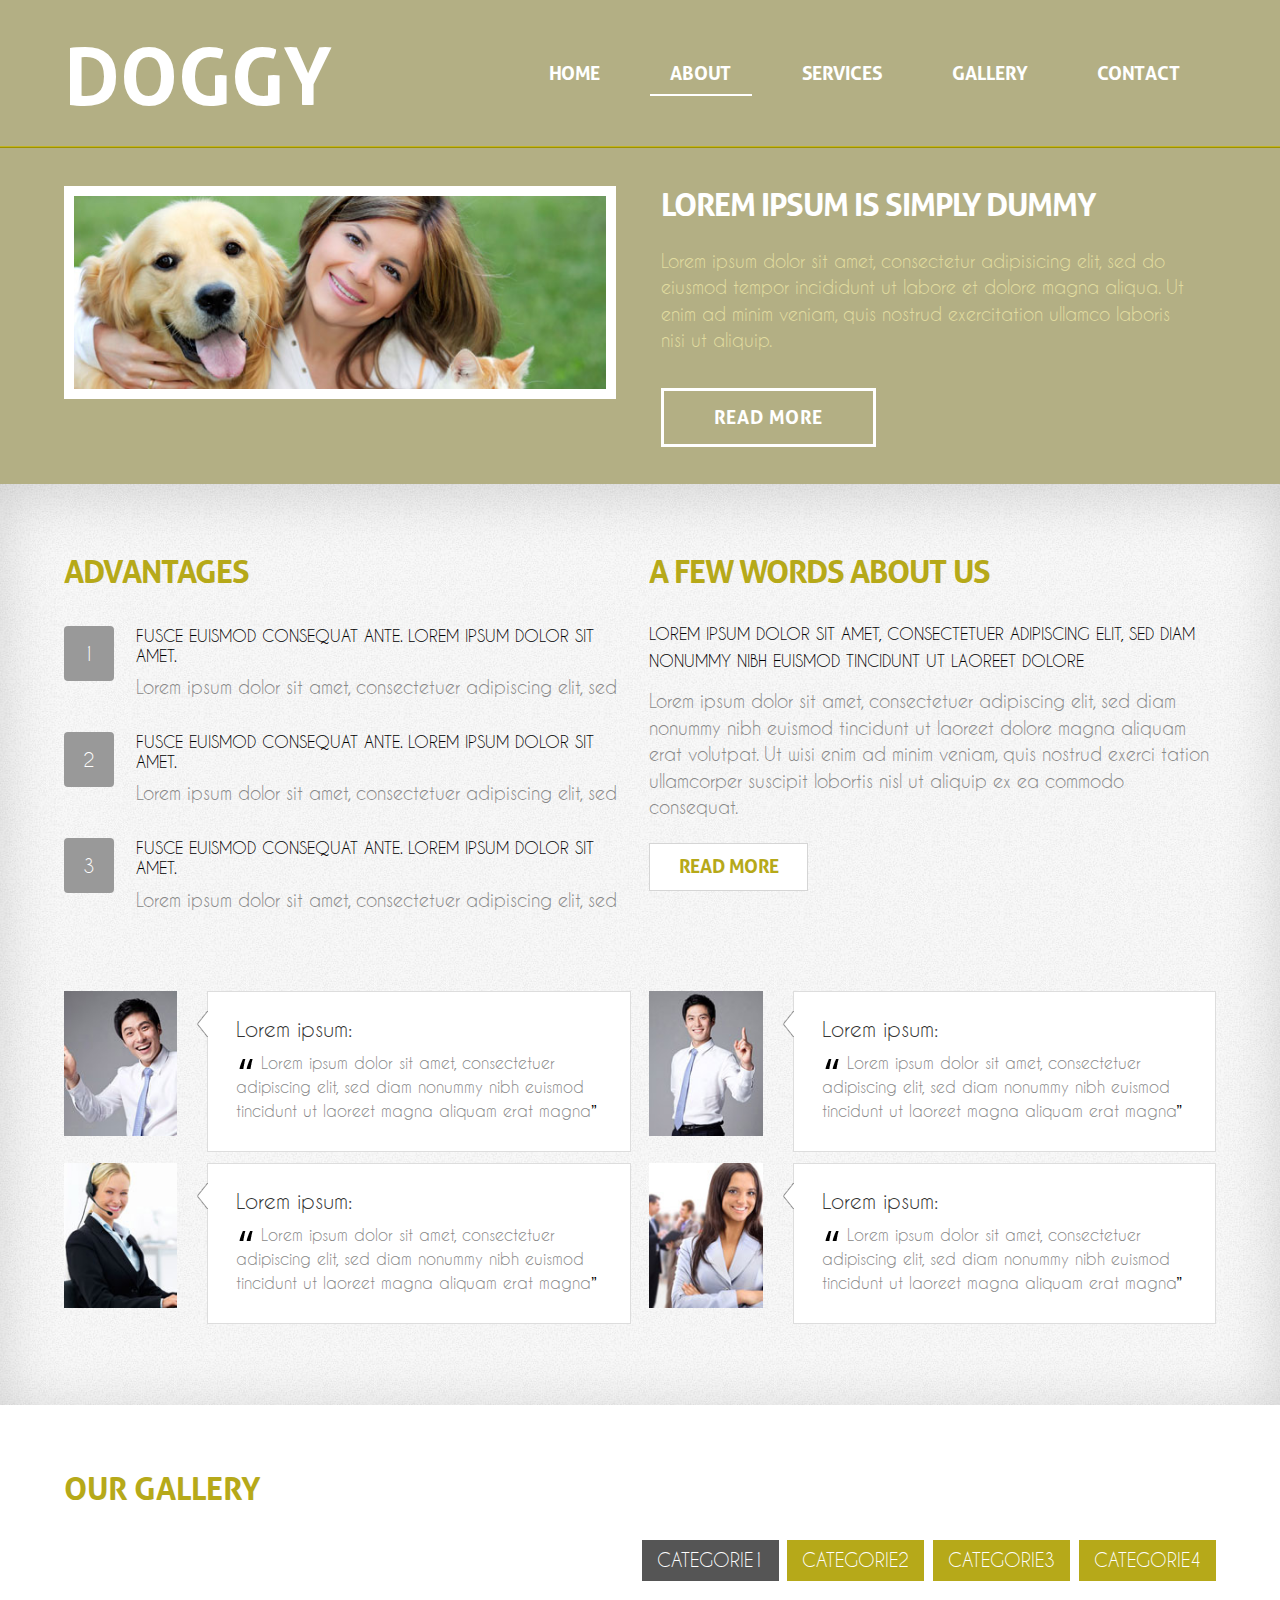
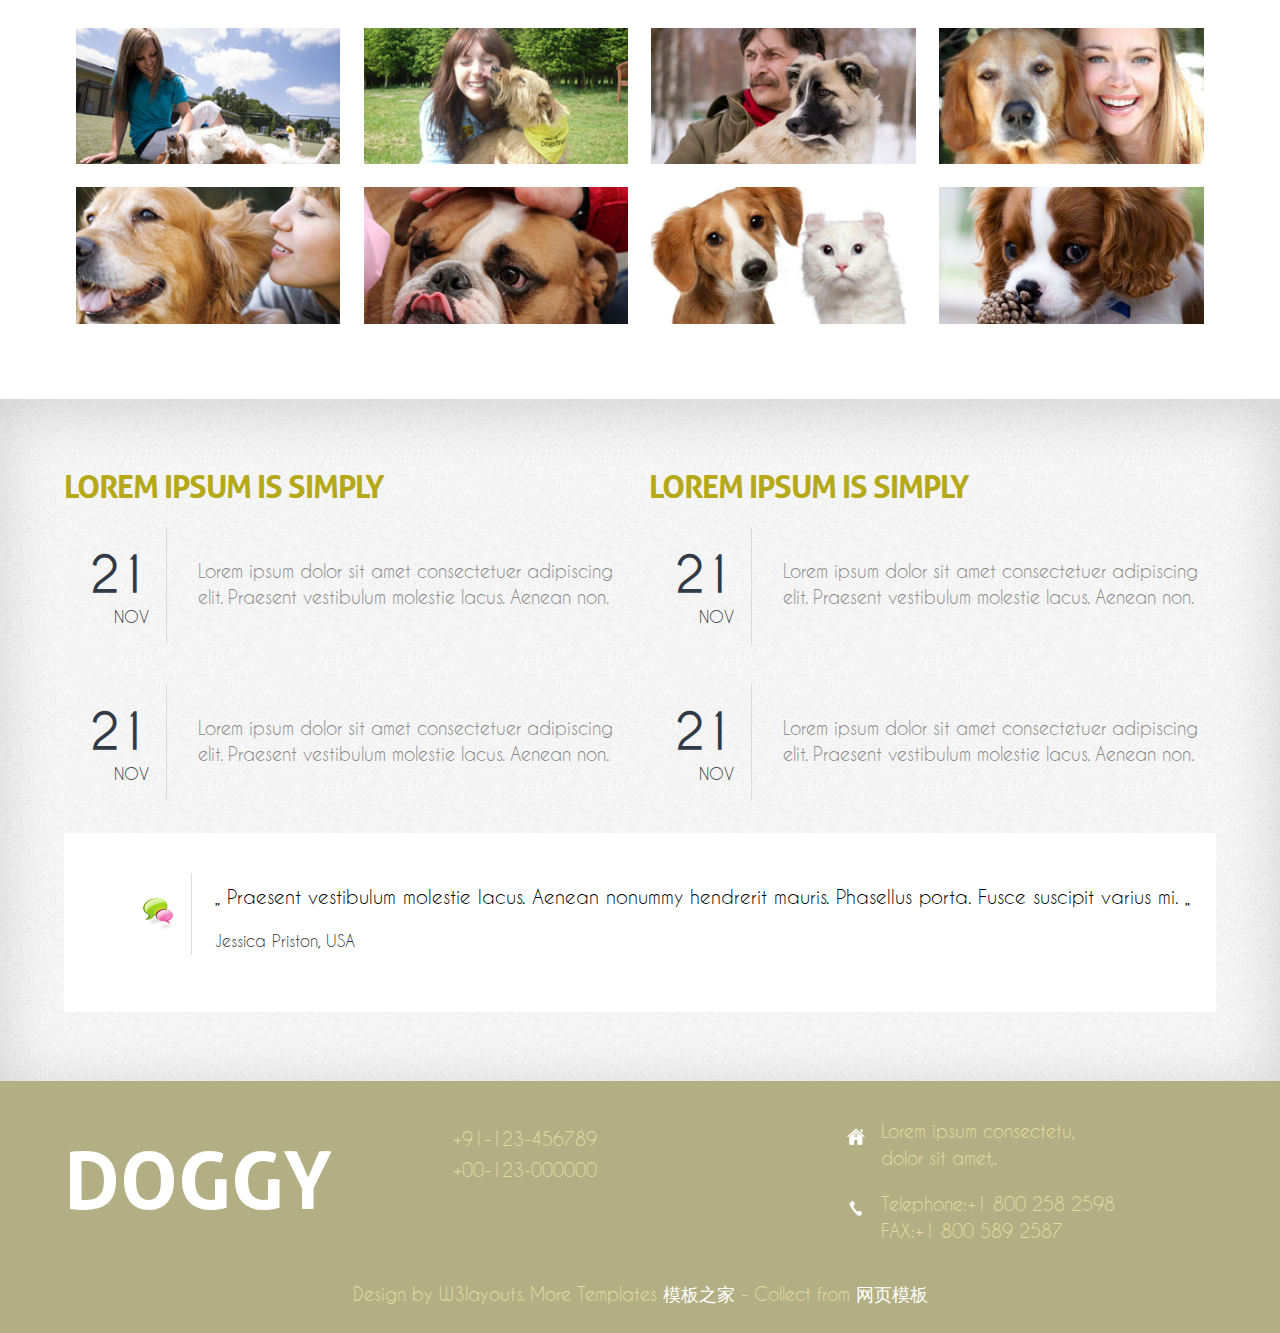
<file: about.html>
<!DOCTYPE HTML>
<html>
<head>
<title>Free Doggy Website Template | About </title>
<link href="css/style.css" rel="stylesheet" type="text/css" media="all" />
<meta name="viewport" content="width=device-width, initial-scale=1, maximum-scale=1">
<meta http-equiv="Content-Type" content="text/html; charset=utf-8" />
<script type="text/javascript" src="https://ajax.googleapis.com/ajax/libs/jquery/1.9.1/jquery.min.js"></script>
<script type="text/javascript" src="js/move-top.js"></script>
<script type="text/javascript" src="js/easing.js"></script>
<script src="js/script.js" type="text/javascript"> </script>
	<script type="text/javascript">
		jQuery(document).ready(function($) {
			$(".scroll").click(function(event){		
				event.preventDefault();
				$('html,body').animate({scrollTop:$(this.hash).offset().top},1200);
			});
		});
	</script>
<!--light box-->
<script src="js/superfish.js"></script>
<script type="text/javascript" src="js/jquery.lightbox.js"></script>
<link rel="stylesheet" type="text/css" href="css/lightbox.css" media="screen">
	<script type="text/javascript">
		$(function() {
			$('.gallery a').lightBox();
		});
   </script>	
</head>
<body>
<div class="header">	
     <div class="header-top">
		<div class="wrap">
	           <div class="logo">
			     <h1><a href="index.html">Doggy</a></h1>
		 	  </div>
		 	  <div class="menu">
			   		<ul>
						<li><a href="index.html">Home</a></li>
						<li class="active"><a href="about.html">About</a></li>
						<li class=""><a href="services.html">Services</a></li>
						<li class=""><a href="gallery.html">Gallery</a></li>
						<li class=""><a href="contact.html">Contact</a></li>
					</ul>
					<div class="clear"></div>
	   		  	</div>
		 	  <div class="clear"></div> 
	    </div>
	</div>
	<div class="header-bottom">
		<div class="wrap">
		    <div class="section group example">
				<div class="col_1_of_header span_1_of_header">
				   <img src="images/banner1.jpg" alt=""/>
 				</div>
				<div class="col_1_of_header span_1_of_header">
				   <h3>Lorem Ipsum is simply dummy</h3>
				   <p>Lorem ipsum dolor sit amet, consectetur adipisicing elit, sed do eiusmod tempor incididunt ut labore et dolore magna aliqua. Ut enim ad minim veniam, quis nostrud exercitation ullamco laboris nisi ut aliquip.</p>
				   <button class="btn1 btn-1 btn-1a">Read More</button>
				</div>
				<div class="clear"></div> 
		    </div>
		 </div>
	</div>
</div>
<div class="main">
 	<div class="top-box">
	  <div class="wrap">
		 <div class="content-top">
			<div class="about-top">
				<div class="col_1_of_2 span_1_of_2">
				   <h4>Advantages</h4>
				         <ul class="grid_no">
						  	<li class="grid_1">
						        <div class="count">1</div>
						        <div class="extra_wrapper">
						          <div class="text2"><a href="#">Fusce euismod consequat ante. Lorem ipsum dolor sit amet.</a></div>
						          <span class="text1">Lorem ipsum dolor sit amet, consectetuer adipiscing elit, sed</span>
						        </div>
						        <div class="clear"></div> 
      						 </li>
      						 <li class="grid_1">
						        <div class="count">2</div>
						        <div class="extra_wrapper">
						          <div class="text2"><a href="#">Fusce euismod consequat ante. Lorem ipsum dolor sit amet.</a></div>
						          <span class="text1">Lorem ipsum dolor sit amet, consectetuer adipiscing elit, sed</span>
						        </div>
						        <div class="clear"></div> 
      						 </li>
      						 <li class="grid_1">
						        <div class="count">3</div>
						        <div class="extra_wrapper">
						          <div class="text2"><a href="#">Fusce euismod consequat ante. Lorem ipsum dolor sit amet.</a></div>
						          <span class="text1">Lorem ipsum dolor sit amet, consectetuer adipiscing elit, sed</span>
						        </div>
						        <div class="clear"></div> 
      						 </li>
     					 </ul>
				  </div>
				  <div class="col_1_of_2 span_1_of_2">
				     <h4>A few words about us</h4>
				     	<div class="about-desc">
				           <p class="desc">Lorem ipsum dolor sit amet, consectetuer adipiscing elit, sed diam nonummy nibh euismod tincidunt ut laoreet dolore </p>
				           <span class="desc1">Lorem ipsum dolor sit amet, consectetuer adipiscing elit, sed diam nonummy nibh euismod tincidunt ut laoreet dolore magna aliquam erat volutpat. Ut wisi enim ad minim veniam, quis nostrud exerci tation ullamcorper suscipit lobortis nisl ut aliquip ex ea commodo consequat.</span>
				           <div class="more">
				           	  <a href="#" class="btn">read more</a>
				           </div>
				       </div>
				  </div>
				  <div class="clear"></div> 
		    </div>
			<div class="section group example">
			   <div class="col_1_of_2 span_1_of_2">
				  <div class="clearfix block-4">
                    <div class="grid_6">
                        <div class="box-4 clearfix">
                            <img src="images/pic11.jpg" alt="" class="img-ind">
                            <div class="extra-wrap">
                                <div class="inside">
                                    <h3>Lorem ipsum:</h3>
                                    <div><span class="quote"></span><a href="#" class="a-hov">Lorem ipsum dolor sit amet, consectetuer adipiscing elit, sed diam nonummy nibh euismod tincidunt ut laoreet magna aliquam erat magna</a>”</div>
                                    <span class="arrow"></span>
                                </div>
                            </div>
                        </div>
                    </div>
                    <div class="grid_6">
                        <div class="box-4 clearfix">
                            <img src="images/pic12.jpg" alt="" class="img-ind">
                            <div class="extra-wrap">
                                <div class="inside">
                                    <h3>Lorem ipsum:</h3>
                                    <div><span class="quote"></span><a href="#" class="a-hov">Lorem ipsum dolor sit amet, consectetuer adipiscing elit, sed diam nonummy nibh euismod tincidunt ut laoreet magna aliquam erat magna</a>”</div>
                                    <span class="arrow"></span>
                                </div>
                            </div>
                        </div>
                    </div>
                   </div>							
				 </div>
				 <div class="col_1_of_2 span_1_of_2">
				  <div class="clearfix block-4">
                    <div class="grid_6">
                        <div class="box-4 clearfix">
                            <img src="images/pic13.jpg" alt="" class="img-ind">
                            <div class="extra-wrap">
                                <div class="inside">
                                    <h3>Lorem ipsum:</h3>
                                    <div><span class="quote"></span><a href="#" class="a-hov">Lorem ipsum dolor sit amet, consectetuer adipiscing elit, sed diam nonummy nibh euismod tincidunt ut laoreet magna aliquam erat magna</a>”</div>
                                    <span class="arrow"></span>
                                </div>
                            </div>
                        </div>
                    </div>
                    <div class="grid_6">
                        <div class="box-4 clearfix">
                            <img src="images/pic14.jpg" alt="" class="img-ind">
                            <div class="extra-wrap">
                                <div class="inside">
                                    <h3>Lorem ipsum:</h3>
                                    <div><span class="quote"></span><a href="#" class="a-hov">Lorem ipsum dolor sit amet, consectetuer adipiscing elit, sed diam nonummy nibh euismod tincidunt ut laoreet magna aliquam erat magna</a>”</div>
                                    <span class="arrow"></span>
                                </div>
                            </div>
                        </div>
                    </div>
                  </div>							
				</div>
			    <div class="clear"></div> 
		   </div>
		  </div>
	   </div>
	</div>
	<div class="content-middle">
		<div class="wrap">
			<h5><span>Our</span> Gallery</h5>
		   <div class="container">
			<ul id="filters" class="clearfix">
				<li><span class="filter active" data-filter="app card icon logo web">Categorie1</span></li>
				<li><span class="filter" data-filter="app">Categorie2</span></li>
				<li><span class="filter" data-filter="card">Categorie3</span></li>
				<li><span class="filter" data-filter="web">Categorie4</span></li>
			</ul>
			<div class="clear"></div>
		    <div id="portfoliolist" style="     " class="">
				<div class="portfolio logo1 mix_all" data-cat="logo" style=" ">
					<div class="portfolio-wrapper">	
						<div class="gallery">				
						<a href="images/t-pic3.jpg" class="flipLightBox-1">
							<img src="images/pic3.jpg" alt="Image 2" style="top: 0px;">
						</a>
						</div>
					</div>
				</div>				
				<div class="portfolio app mix_all" data-cat="app" style="  display: inline-block; opacity: 1;">
					<div class="portfolio-wrapper">	
						<div class="gallery">		
							<a href="images/t-pic4.jpg" class="flipLightBox-2">
								<img src="images/pic4.jpg" alt="Image 2" style="top: 0px;">
							</a>
						</div>
					</div>
				</div>		
				<div class="portfolio web mix_all" data-cat="web" style="  display: inline-block; opacity: 1;">
					<div class="portfolio-wrapper">	
						<div class="gallery">						
						<a href="images/t-pic5.jpg" class="flipLightBox-3">
							<img src="images/pic5.jpg" alt="Image 2" style="top: 0px;">
						</a>
						</div>
					</div>
				</div>				
				<div class="portfolio card mix_all" data-cat="card" style="  display: inline-block; opacity: 1;">
					<div class="portfolio-wrapper">	
						<div class="gallery">			
						<a href="images/t-pic6.jpg" class="flipLightBox-4">
							<img src="images/pic6.jpg" alt="Image 2" style="top: 0px;">
						</a>
						</div>
					</div>
				</div>	
				<div class="portfolio app mix_all" data-cat="app" style="  display: inline-block; opacity: 1;">
					<div class="portfolio-wrapper">
						<div class="gallery">			
						<a href="images/t-pic7.jpg" class="flipLightBox-4">
							<img src="images/pic7.jpg" alt="Image 2" style="top: 0px;">
						</a>
						</div>
					</div>
				</div>			
				<div class="portfolio card mix_all" data-cat="card" style="  display: inline-block; opacity: 1;">
					<div class="portfolio-wrapper">	
						<div class="gallery">			
						<a href="images/t-pic8.jpg" class="flipLightBox-4">
							<img src="images/pic8.jpg" alt="Image 2" style="top: 0px;">
						</a>
						</div>
					</div>
				</div>	
				<div class="portfolio card mix_all" data-cat="card" style="  display: inline-block; opacity: 1;">
					<div class="portfolio-wrapper">	
						<div class="gallery">			
						<a href="images/t-pic9.jpg" class="flipLightBox-4">
							<img src="images/pic9.jpg" alt="Image 2" style="top: 0px;">
						</a>
						</div>
					</div>
				</div>	
				<div class="portfolio logo1 mix_all" data-cat="logo" style=" ">
					<div class="portfolio-wrapper">	
						<div class="gallery">			
						<a href="images/t-pic10.jpg" class="flipLightBox-4">
							<img src="images/pic10.jpg" alt="Image 2" style="top: 0px;">
						</a>
						</div>
					</div>
				</div>																																							
		</div>
	<script type="text/javascript" src="js/jquery.mixitup.min.js"></script>
	<script type="text/javascript">
	$(function () {
		
		var filterList = {
		
			init: function () {
			
				// MixItUp plugin
				// http://mixitup.io
				$('#portfoliolist').mixitup({
					targetSelector: '.portfolio',
					filterSelector: '.filter',
					effects: ['fade'],
					easing: 'snap',
					// call the hover effect
					onMixEnd: filterList.hoverEffect()
				});				
			
			},
			
			hoverEffect: function () {
			
				// Simple parallax effect
				$('#portfoliolist .portfolio').hover(
					function () {
						$(this).find('.label').stop().animate({bottom: 0}, 200, 'easeOutQuad');
						$(this).find('img').stop().animate({top: -30}, 500, 'easeOutQuad');				
					},
					function () {
						$(this).find('.label').stop().animate({bottom: -40}, 200, 'easeInQuad');
						$(this).find('img').stop().animate({top: 0}, 300, 'easeOutQuad');								
					}		
				);				
			
			}

		};
		
		// Run the show!
		filterList.init();
		
		
	});	
	</script>
	</div>
   </div>
   </div>
   <div class="top-box">
	  <div class="wrap">
		 <div class="content-top">
			<div class="section group example">
				<div class="col_1_of_2 span_1_of_2">
				   <h4>Lorem Ipsum is simply</h4>
				            <div class="wrapper marTop1">
								<div class="date_section">
									<time datetime="2013-01-01">
										<span class="day">21</span>
										<span class="month">Nov</span>
									</time>
								</div>
								<p>Lorem ipsum dolor sit amet consectetuer adipiscing elit. Praesent vestibulum molestie lacus. Aenean non.</p>
							</div>
							<div class="wrapper marTop1">
								<div class="date_section">
									<time datetime="2013-01-01">
										<span class="day">21</span>
										<span class="month">Nov</span>
									</time>
								</div>
								<p>Lorem ipsum dolor sit amet consectetuer adipiscing elit. Praesent vestibulum molestie lacus. Aenean non.</p>
							</div>
				  </div>
				  <div class="col_1_of_2 span_1_of_2">
				     <h4>Lorem Ipsum is simply</h4>
				            <div class="wrapper marTop1">
								<div class="date_section">
									<time datetime="2013-01-01">
										<span class="day">21</span>
										<span class="month">Nov</span>
									</time>
								</div>
								<p>Lorem ipsum dolor sit amet consectetuer adipiscing elit. Praesent vestibulum molestie lacus. Aenean non.</p>
							</div>
							<div class="wrapper marTop1">
								<div class="date_section">
									<time datetime="2013-01-01">
										<span class="day">21</span>
										<span class="month">Nov</span>
									</time>
								</div>
								<p>Lorem ipsum dolor sit amet consectetuer adipiscing elit. Praesent vestibulum molestie lacus. Aenean non.</p>
							</div>
				  </div>
				  <div class="clear"></div> 
				  <div class="banner1">
						<strong class="fa-comments"></strong>
							<div class="box2">
								<h4>„ Praesent vestibulum molestie lacus. Aenean nonummy hendrerit mauris. Phasellus porta. Fusce suscipit varius mi. „</h4>
								<p class="color1">Jessica Priston, USA</p>
							</div>
				 </div>
		    </div>
		</div>
	  </div>
	</div>
</div>
  <div class="footer">
	<div class="wrap">
		 <div class="section group">
				<div class="col_1_of_3 span_1_of_3">
					 <div class="f-logo">
			           <h1><a href="index.html">Doggy</a></h1>
		 	        </div>
				</div>
				<div class="col_1_of_3 span_1_of_3">
					<div class="img_list">
				    <ul>
						<li><span>+91-123-456789</span></li>
						<li><span>+00-123-000000</span></li>
					</ul>
				</div>
				</div>
				<div class="col_1_of_3 span_1_of_3">
					<ul class="list3">
						<li>
							<img src="images/home.png" alt="">
							<div class="extra-wrap">
							<p>Lorem ipsum  consectetu,<br>dolor sit amet,.</p>
							</div>
						</li>
						<li class="last">
							<img src="images/phone.png" alt="">
							<div class="extra-wrap">
							<p><span>Telephone:</span>+1 800 258 2598</p>
							<p><span>FAX:</span>+1 800 589 2587</p>
							</div>
						</li>
					</ul>
				</div>
				<div class="clear"></div> 
	      </div>
	</div>
	<div class="footer-bot">
		<div class="wrap">
			<p>Design by W3layouts. More Templates <a href="http://www.cssmoban.com/" target="_blank" title="模板之家">模板之家</a> - Collect from <a href="http://www.cssmoban.com/" title="网页模板" target="_blank">网页模板</a></p>
			<script type="text/javascript">
			$(document).ready(function() {
			
				var defaults = {
		  			containerID: 'toTop', // fading element id
					containerHoverID: 'toTopHover', // fading element hover id
					scrollSpeed: 1200,
					easingType: 'linear' 
		 		};
				
				
				$().UItoTop({ easingType: 'easeOutQuart' });
				
			});
		</script>
           <a href="#" id="toTop" style="display: block;"><span id="toTopHover" style="opacity: 1;"></span></a>
	  </div>
	</div>
	</div>
	
</body>
</html>
</file>
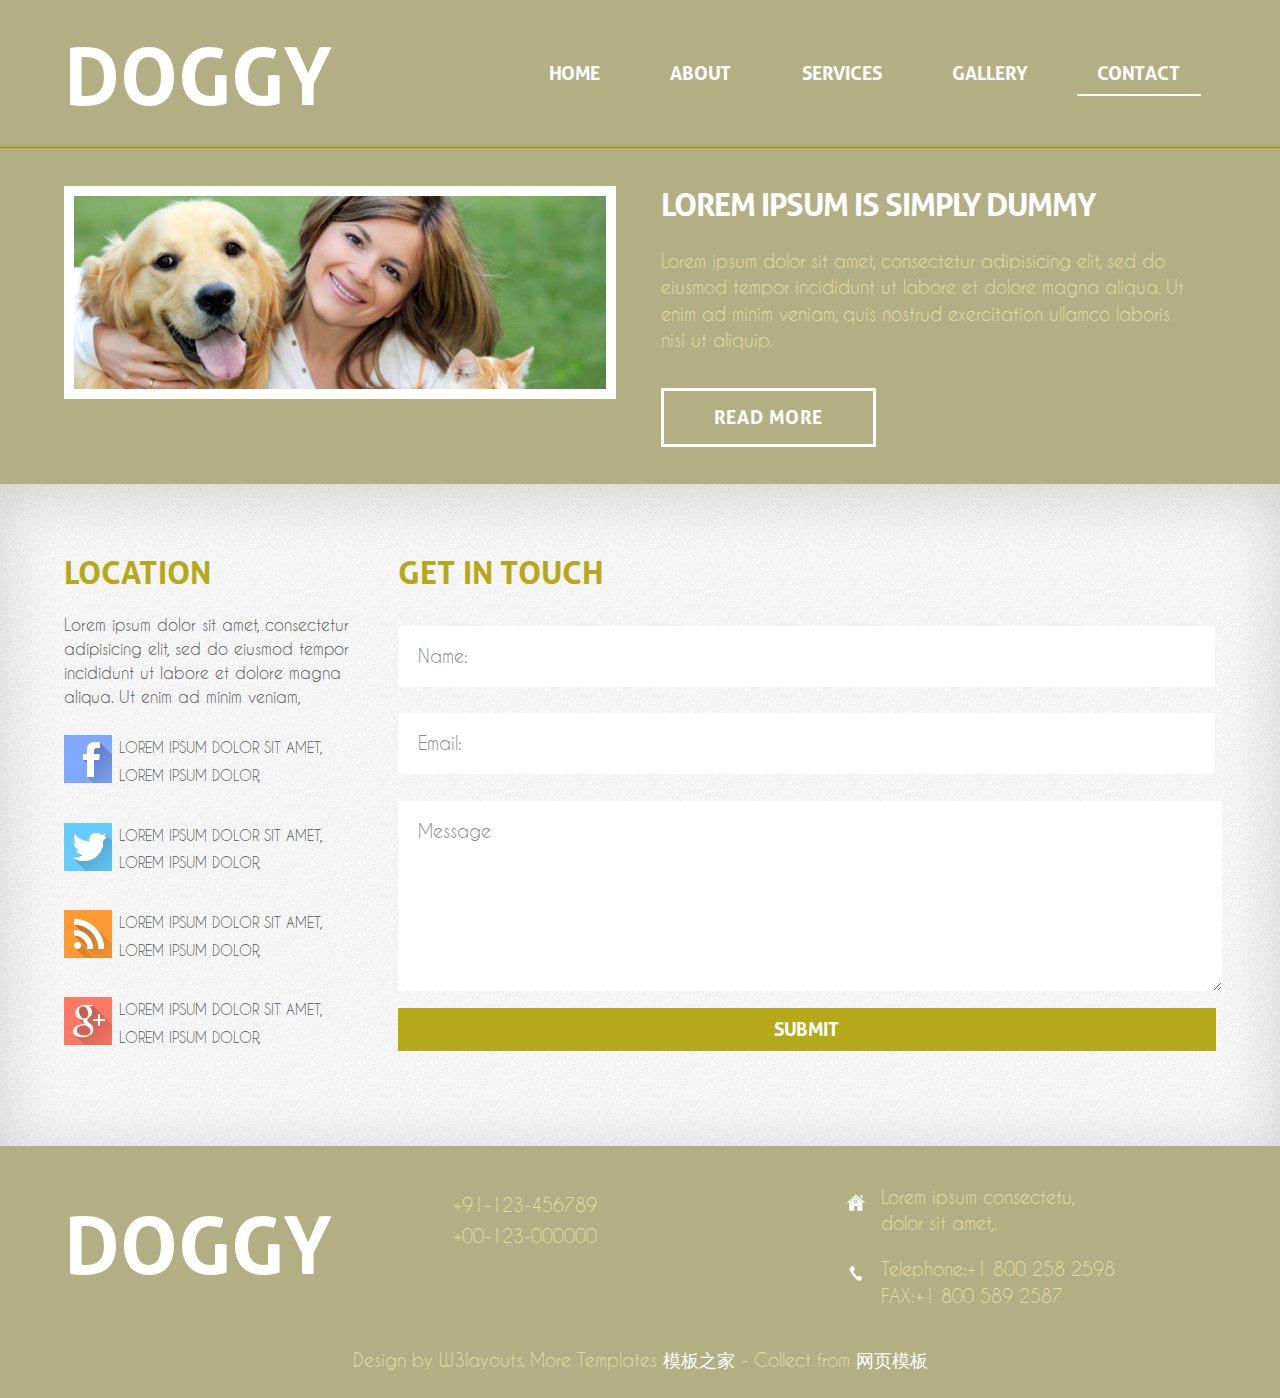
<file: contact.html>
<!DOCTYPE HTML>
<html>
<head>
<title>Free Doggy Website Template | Contact </title>
<link href="css/style.css" rel="stylesheet" type="text/css" media="all" />
<meta name="viewport" content="width=device-width, initial-scale=1, maximum-scale=1">
<meta http-equiv="Content-Type" content="text/html; charset=utf-8" />
<script type="text/javascript" src="https://ajax.googleapis.com/ajax/libs/jquery/1.9.1/jquery.min.js"></script>
<script type="text/javascript" src="js/move-top.js"></script>
<script type="text/javascript" src="js/easing.js"></script>
<script src="js/script.js" type="text/javascript"> </script>
	<script type="text/javascript">
		jQuery(document).ready(function($) {
			$(".scroll").click(function(event){		
				event.preventDefault();
				$('html,body').animate({scrollTop:$(this.hash).offset().top},1200);
			});
		});
	</script>
</head>
<body>
<div class="header">	
     <div class="header-top">
		<div class="wrap">
	           <div class="logo">
			     <h1><a href="index.html">Doggy</a></h1>
		 	  </div>
		 	  <div class="menu">
			   		<ul>
						<li><a href="index.html">Home</a></li>
						<li><a href="about.html">About</a></li>
						<li><a href="services.html">Services</a></li>
						<li><a href="gallery.html">Gallery</a></li>
						<li class="active"><a href="contact.html">Contact</a></li>
					</ul>
					<div class="clear"></div>
	   		  	</div>
		 	  <div class="clear"></div> 
	    </div>
	</div>
	<div class="header-bottom">
		<div class="wrap">
			<div class="section group example">
				<div class="col_1_of_header span_1_of_header">
				   <img src="images/banner1.jpg" alt=""/>
 				</div>
				<div class="col_1_of_header span_1_of_header">
				   <h3>Lorem Ipsum is simply dummy</h3>
				   <p>Lorem ipsum dolor sit amet, consectetur adipisicing elit, sed do eiusmod tempor incididunt ut labore et dolore magna aliqua. Ut enim ad minim veniam, quis nostrud exercitation ullamco laboris nisi ut aliquip.</p>
				   <button class="btn1 btn-1 btn-1a">Read More</button>
				</div>
				<div class="clear"></div> 
		    </div>
		 </div>
	</div>
</div>
<div class="main">
 	<div class="top-box">
	  <div class="wrap">
		 <div class="content-top">
		 	    <div class="contact-left">
						<h2>location</h2>
						<p>Lorem ipsum dolor sit amet, consectetur adipisicing elit, sed do eiusmod tempor incididunt ut labore et dolore magna aliqua. Ut enim ad minim veniam,</p>
						<div class="contact-left-grid">
							<div class="contact-left-grid-pic">
								<img src="images/fb.png" title="facebook">
							</div>
							<div class="contact-left-grid-info">
								<h5>Lorem ipsum dolor sit amet,</h5>
								<h5>Lorem ipsum dolor,</h5>
							</div>
							<div class="clear"> </div>
						</div>
						<div class="contact-left-grid">
							<div class="contact-left-grid-pic">
								<img src="images/tw.png" title="twitter">
							</div>
							<div class="contact-left-grid-info">
								<h5>Lorem ipsum dolor sit amet,</h5>
								<h5>Lorem ipsum dolor,</h5>
							</div>
							<div class="clear"> </div>
						</div>
						<div class="contact-left-grid">
							<div class="contact-left-grid-pic">
								<img src="images/rss.png" title="rss">
							</div>
							<div class="contact-left-grid-info">
								<h5>Lorem ipsum dolor sit amet,</h5>
								<h5>Lorem ipsum dolor,</h5>
							</div>
							<div class="clear"> </div>
						</div>
						<div class="contact-left-grid">
							<div class="contact-left-grid-pic">
								<img src="images/g+.png" title="rss">
							</div>
							<div class="contact-left-grid-info">
								<h5>Lorem ipsum dolor sit amet,</h5>
								<h5>Lorem ipsum dolor,</h5>
							</div>
							<div class="clear"> </div>
						</div>
					</div>
					<div class="contact-right">
						<h2>Get in Touch</h2>
						<div class="contact-form">
							<form method="post" action="contact-post.html">
								<input type="text" class="textbox" value="Name:" onfocus="this.value = '';" onblur="if (this.value == '') {this.value = 'Name';}">
								<input type="text" class="textbox" value="Email:" onfocus="this.value = '';" onblur="if (this.value == '') {this.value = 'Email';}">
								<textarea value="Message:" onfocus="this.value = '';" onblur="if (this.value == '') {this.value = 'Message';}">Message</textarea>
								<input type="submit" value="Submit">
							</form>
						</div>
					</div>
					<div class="clear"> </div>
				</div>
		   </div>
	   </div>
	</div>
   <div class="footer">
	<div class="wrap">
		 <div class="section group">
				<div class="col_1_of_3 span_1_of_3">
					 <div class="f-logo">
			           <h1><a href="index.html">Doggy</a></h1>
		 	        </div>
				</div>
				<div class="col_1_of_3 span_1_of_3">
					<div class="img_list">
				    <ul>
						<li><span>+91-123-456789</span></li>
						<li><span>+00-123-000000</span></li>
					</ul>
				</div>
				</div>
				<div class="col_1_of_3 span_1_of_3">
					<ul class="list3">
						<li>
							<img src="images/home.png" alt="">
							<div class="extra-wrap">
							<p>Lorem ipsum  consectetu,<br>dolor sit amet,.</p>
							</div>
						</li>
						<li class="last">
							<img src="images/phone.png" alt="">
							<div class="extra-wrap">
							<p><span>Telephone:</span>+1 800 258 2598</p>
							<p><span>FAX:</span>+1 800 589 2587</p>
							</div>
						</li>
					</ul>
				</div>
				<div class="clear"></div> 
	      </div>
	</div>
	<div class="footer-bot">
		<div class="wrap">
			<p>Design by W3layouts. More Templates <a href="http://www.cssmoban.com/" target="_blank" title="模板之家">模板之家</a> - Collect from <a href="http://www.cssmoban.com/" title="网页模板" target="_blank">网页模板</a></p>
			<script type="text/javascript">
			$(document).ready(function() {
			
				var defaults = {
		  			containerID: 'toTop', // fading element id
					containerHoverID: 'toTopHover', // fading element hover id
					scrollSpeed: 1200,
					easingType: 'linear' 
		 		};
				
				
				$().UItoTop({ easingType: 'easeOutQuart' });
				
			});
		</script>
           <a href="#" id="toTop" style="display: block;"><span id="toTopHover" style="opacity: 1;"></span></a>
	  </div>
	</div>
	</div>
	
</body>
</html>
</file>
<file: css/style.css>
/* reset */
html,body,div,span,applet,object,iframe,h1,h2,h3,h4,h5,h6,p,blockquote,pre,a,abbr,acronym,address,big,cite,code,del,dfn,em,img,ins,kbd,q,s,samp,small,strike,strong,sub,sup,tt,var,b,u,i,dl,dt,dd,ol,nav ul,nav li,fieldset,form,label,legend,table,caption,tbody,tfoot,thead,tr,th,td,article,aside,canvas,details,embed,figure,figcaption,footer,header,hgroup,menu,nav,output,ruby,section,summary,time,mark,audio,video{margin:0;padding:0;border:0;font-size:100%;font:inherit;vertical-align:baseline;}
article, aside, details, figcaption, figure,footer, header, hgroup, menu, nav, section {display: block;}
ol,ul{list-style:none;margin:0;padding:0;}
blockquote,q{quotes:none;}
blockquote:before,blockquote:after,q:before,q:after{content:'';content:none;}
table{border-collapse:collapse;border-spacing:0;}
/* start editing from here */
a{text-decoration:none;}
.txt-rt{text-align:right;}/* text align right */
.txt-lt{text-align:left;}/* text align left */
.txt-center{text-align:center;}/* text align center */
.float-rt{float:right;}/* float right */
.float-lt{float:left;}/* float left */
.clear{clear:both;}/* clear float */
.pos-relative{position:relative;}/* Position Relative */
.pos-absolute{position:absolute;}/* Position Absolute */
.vertical-base{	vertical-align:baseline;}/* vertical align baseline */
.vertical-top{	vertical-align:top;}/* vertical align top */
.underline{	padding-bottom:5px;	border-bottom: 1px solid #eee; margin:0 0 20px 0;}/* Add 5px bottom padding and a underline */
nav.vertical ul li{	display:block;}/* vertical menu */
nav.horizontal ul li{	display: inline-block;}/* horizontal menu */
img{max-width:100%;}
.gallery img{width:100%;}
/*end reset*/
@font-face {
      font-family: 'caviar_dreamsregular';
      src: url(../fonts/CaviarDreams-webfont.ttf) format('truetype');
}
@font-face {
    font-family: 'Aller_Bd';
    src:url(../fonts/Aller_Bd.ttf) format('truetype');
}
body{
	font-family:Arial, Helvetica, sans-serif;
}
.wrap{
	width:80%;
	margin:0 auto;
	-moz-transition:all .2s linear;
	-webkit-transition:all .2s linear; 
	-o-transition:all .2s linear; 
	-ms-transition:all .2s linear;
}
.header{
	background:#b3af84;
	position: relative;
	z-index: 9999;
	padding:2% 0;
}

.header-top{
	border-bottom: 1px solid #C0B320;
	padding-bottom: 1%;
}
.header-bottom{
	border-top: 1px solid #9E9100;
	padding-top: 2%;
}
.logo, .f-logo{
	float:left;
}
.logo h1 a{
	color:#fff;
	text-transform:uppercase;
	font-size:5em;
	font-family: 'Aller_Bd';
}
.f-logo h1 a{
	color:#fff;
	text-transform:uppercase;
	font-size:5em;
	font-family: 'Aller_Bd';
}
.f-logo h1{
	padding-top:4%;
}
.copyrights{
	text-indent:-9999px;
	height:0;
	line-height:0;
	font-size:0;
	overflow:hidden;
}
/*--menu--*/
.menu{
	float:right;
}
.menu ul li {
	list-style: none;
	height: 108px;
	float:left;
	padding:0px 15px;
	font-family: 'Aller_Bd';
}
.menu ul li a {
	padding:34px 20px;
  	 height: 35px;
	line-height: 28px;
	text-transform: uppercase;
	color: #fff;
	font-size:1.2em;
	font-weight:900;
	text-align:center;
	text-decoration: none;
	display: block;
	-webkit-transition: .2s all linear;
	-moz-transition: .2s all linear;
	-o-transition: .2s all linear;
	transition: .2s all linear;
}
.menu li.active a, .menu li a:hover {
	color:#fff;
	border-bottom:2px solid #fff;
	height: 0px;
}
.tp1 {
	position: relative;
	top: 48px;
	display: inline-block;
}
.thumb-pad1 .thumbnail {
	position: relative;
	padding: 0;
	margin: 0 0 28px 0;
	border: none;
	border-radius: 0;
	overflow: visible !important;
	box-shadow: none;
}
.clearfix:before, .clearfix:after {
	display: table;
	content: "";
	line-height: 0;
}
.thumb-pad1 figure {
	margin: 0;
	padding: 0;
	position: relative;
	z-index: 1;
	border-radius: 500px;
	-webkit-border-radius: 500px;
	-moz-border-radius: 500px;
	-o-border-radius: 500px;
	float: left;
	padding: 9px;
}
.thumb-pad1 figure img {
	border-radius: 500px;
	-webkit-border-radius: 500px;
	-moz-border-radius: 500px;
	-o-border-radius: 500px;
	display: block;
}
.thumb-pad1 time {
	-webkit-transition: all 0.5s ease;
	transition: all 0.5s ease;
	margin: 9px;
	border-radius: 500px;
	display: block;
	width: 258px;
	height: 258px;
	padding-top: 77px;
	color: #DCEBEE;
	-moz-box-sizing: border-box;
	-webkit-box-sizing: border-box;
	-o-box-sizing: border-box;
	box-sizing: border-box;
	background-color: #323A45;
	letter-spacing: inherit;
	padding-left: 6px;
	text-align: center;
}
.thumb-pad1 figure > em {
	position: absolute;
	z-index: -1;
	top: 0;
	right: 0;
	width: 100%;
	height: 100%;
	border-radius: 500px;
	border-style: solid;
	border-width: 21px 21px 21px 21px;
	border-color: rgba(0, 0, 0, 0) #B6A919 #B6A919 #B6A919;
	-webkit-transition: all 0.5s ease;
	transition: all 0.5s ease;
	-moz-box-sizing: border-box;
	-webkit-box-sizing: border-box;
	-o-box-sizing: border-box;
	box-sizing: border-box;
	transform: rotate(-35deg);
	-webkit-transform: rotate(-35deg);
}
.more_btn {
	position: relative;
	display: inline-block;
	color: #555;
	text-decoration: none;
	font-family: 'Aller_Bd';
	margin-top:90px;
	text-transform: uppercase;
	letter-spacing: 0px;
	border-bottom: 1px dashed #555;
	z-index: 2;
	padding-bottom: 5px;
	font-size: 1.3em;
}
.more1{
	text-align:center;
}
.more_btn:hover{
	color:#B6A919;
}
/*--content--*/
/*  GRID OF TWO   ============================================================================= */
.btn-1 {
	border: 3px solid #FFF;
	color: #FFF;
}
.btn1 {
	border: none;
	font-size: 1.2em;
	color: inherit;
	background: none;
	cursor: pointer;
	padding:15px 50px;
	display: inline-block;
	margin:25px 0px 0px;
	text-transform: uppercase;
	letter-spacing: 1px;
	outline: none;
	position: relative;
	-webkit-transition: all 0.3s;
	-moz-transition: all 0.3s;
	transition: all 0.3s;
	font-family: 'Aller_Bd';
}
.btn-1 {
	border: 3px solid #FFF;
	color: #FFF;
}
.btn-1a:hover, .btn-1a:active {
	color:#B6A919;
	background: #FFF;
}
.col_1_of_header{
	display: block;
	float:left;
	margin: 1% 0 1% 5.6%;
}
.col_1_of_header:first-child { margin-left: 0; }
.span_1_of_header {
	width: 46.2%;
}
.span_1_of_header  h3{
	color: #FFF;
	margin-bottom: 0.5em;
	font-size:2em;
	line-height: 1.2;
	font-family: 'Aller_Bd';
	font-weight: normal;
	margin-top: 0px;
	letter-spacing: -1px;
	text-transform: uppercase;
}
.span_1_of_header  p{
	font-size:1.1em;
	padding: 0.5em 0;
	color:#E2DDA0;
	line-height: 1.5em;
	font-family: 'caviar_dreamsregular';
}
/***** Media Quries *****/
@media only screen and (max-width: 1024px) {
	.wrap{
		width:95%;
	}	
}
/*  GO FULL WIDTH AT LESS THAN 640 PIXELS */
@media only screen and (max-width: 640px) and (min-width: 480px) {
	.wrap{
		width:95%;
	}
	.col_1_of_header{ 
		margin: 1% 0 1% 0%;
	}
	.span_1_of_2 {
		width:94%;
		padding:3%; 
	}
}
/*  GO FULL WIDTH AT LESS THAN 480 PIXELS */
@media only screen and (max-width: 480px) {
	.wrap{
		width:95%;
	}
	.span_2_of_header {
		width: 100%; 
	}
	.col_1_of_2{ 
		margin: 2% 0 2% 0%;
	}
	.span_1_of_header {
		width:92%;
		padding:4%;
	}
}
.span_1_of_header img{
	background:#fff;
	border:10px solid #fff;
	display: block;
}
.top-box{
	background: url(../images/bg1.jpg);
	box-shadow: inset 0px 10px 60px 0px rgba(0, 0, 0, 0.15);
}
.content-top{
	padding: 6% 0 6%;
}
/*  GRID OF THREE   ============================================================================= */
.col_1_of_3{
	display: block;
	float:left;
	margin:0% 0 0% 3.6%;
}
.col_1_of_3:first-child { margin-left: 0; }
.span_1_of_3 {
	width:30.2%;
}
.span_1_of_3  h3{
	color: #B6A919;
	font-size: 2em;
	line-height: 1.2;
	font-weight: normal;
	margin-top: 0px;
	letter-spacing: -1px;
	font-family: 'Aller_Bd';
	text-transform: uppercase;
	text-align: center;
}
/***** Media Quries *****/
@media only screen and (max-width: 1024px) {
	.wrap{
		width:95%;
	}	
}
/*  GO FULL WIDTH AT LESS THAN 640 PIXELS */
@media only screen and (max-width: 640px) and (min-width: 480px) {
	.wrap{
		width:95%;
	}
	.col_1_of_3{ 
		margin: 1% 0 1% 0%;
	}
	.span_1_of_3 {
		width:94%;
		padding:3%;  
	}
}
/*  GO FULL WIDTH AT LESS THAN 480 PIXELS */
@media only screen and (max-width: 480px) {
     
     .wrap{
		width:95%;
	}		
	.col_1_of_3{ 
		margin: 1% 0 1% 0%;
	}
	.span_1_of_3 {
		width:92%;
		padding:4%;
	}
}
.content-middle{
	padding:5% 0;
	background:#fff;
}
h5{
	font-size: 2em;
	text-transform: uppercase;
	font-weight: 800;
	color:#B6A919;
	font-family: 'Aller_Bd';
	margin-bottom:1%;
}
h4 span {
	font-weight: 300;
	color: #555;
	display: block;
}
.middle-top{
	padding-bottom:3%;
}
/*---start-gallery-----*/
.gallery1{
	min-height:800px;
	padding-bottom: 4em;
	background: #fff;
}
#info {
	-webkit-border-radius:5px;
	-moz-border-radius:5px;
	border-radius:5px;				
	background:#fcf8e3;
	border:1px solid  #fbeed5;
	width:95%;
	max-width:900px;
	margin:0 auto 40px auto;
	font-family:arial;
	font-size:12px;
	-webkit-box-sizing: border-box;
	-moz-box-sizing: border-box;
	-o-box-sizing: border-box;
}

	#info .info-wrapper {
		padding:10px;
	-webkit-box-sizing: border-box;
	-moz-box-sizing: border-box;
	-o-box-sizing: border-box;

	}
	
	#info a {
		color:#c09853;
		text-decoration:none;
	}
	
	#info p {
		margin:5px 0 0 0;
	}
.container { 
	position: relative; 
	-webkit-transition: all 1s ease;
  -moz-transition: all 1s ease;
  -o-transition: all 1s ease;
  transition: all 1s ease;	
 font-family: 'Open Sans', sans-serif;
}
#filters {
	padding: 20px 0 35px;
	list-style: none;
	float: right;
}

	#filters li {
		float:left;
	}
	
	#filters li span {
		color: #fff;
		font-family: 'caviar_dreamsregular';
		font-size:1.1em;
		font-weight: normal;
		padding: 10px 15px;
		text-transform: uppercase;
		background:#B6A919;
		display: inline-block;
		-webkit-transition: all 0.3s ease-out;
		-moz-transition: all 0.3s ease-out;
		-ms-transition: all 0.3s ease-out;
		-o-transition: all 0.3s ease-out;
		transition: all 0.3s ease-out;
		cursor:pointer;
		margin-left:0.5em;
	}
	
	#filters li span.active {
		background: #555;
		color:#fff;
	}
#portfoliolist .portfolio {
	-webkit-box-sizing: border-box;
	-moz-box-sizing: border-box;
	-o-box-sizing: border-box;
	width:23%;
	margin:1%;
	display:none;
	float:left;
	overflow:hidden;
}
.portfolio-wrapper {
		overflow:hidden;
		position: relative !important;
		background: #666;
		cursor:pointer;
	}

	.portfolio img {
		max-width:100%;
		position: relative;
		display: block;
		opacity: 5;
		transition: all 300ms!important;
		-webkit-transition: all 300ms!important;
		-moz-transition: all 300ms!important;
		
	}
	.portfolio img:hover {
		
	}
	
	.portfolio .label {
		position: absolute;
		width: 100%;
		height:40px;
		bottom:-40px;
	}

		.portfolio .label-bg {
			background: #555;
			width: 100%;
			height:100%;
			position: absolute;
			top:0;
			left:0;
		}
	
		.portfolio .label-text {
			color: #fff;
			position: relative;
			z-index: 500;
			padding: 2px 8px;
			font-size: 0.875em;
		}
			
			.portfolio .text-category {
				display:block;
				font-size:9px;
				font-size: 12px;
				text-transform:uppercase;
			}
/* #Tablet (Portrait) */
@media only screen and (min-width: 768px) and (max-width: 959px) {
	.container {
	}
}
/*  #Mobile (Portrait) - Note: Design for a width of 320px */
@media only screen and (max-width: 767px) {
	.container { 
		width: 95%; 
	}
	
	#portfoliolist .portfolio {
		width:48%;
		margin:1%;
	}		

	#ads {
		display:none;
	}
}
/* #Mobile (Landscape) - Note: Design for a width of 480px */
@media only screen and (min-width: 480px) and (max-width: 767px) {
	.container {
		width: 70%;
	}
	
	#ads {
		display:none;
	}
}
/* #Clearing */
/* Self Clearing Goodness */
.container:after { content: "\0020"; display: block; height: 0; clear: both; visibility: hidden; }

.clearfix:before,
.clearfix:after,
.row:before,
.row:after {
  content: '\0020';
  display: block;
  overflow: hidden;
  visibility: hidden;
  width: 0;
  height: 0; }
.row:after,
.clearfix:after {
  clear: both; }
.row,
.clearfix {
  zoom: 1; }

.clear {
  clear: both;
  display: block;
  overflow: hidden;
  visibility: hidden;
  width: 0;
  height: 0;
}
/*  GRID OF TWO   ============================================================================= */
.col_1_of_2{
	display: block;
	float:left;
	margin:0% 0 0% 1.6%;
}
.col_1_of_2:first-child { margin-left: 0; }
.span_1_of_2 {
	width:49.2%;
}
.span_1_of_2  h4{
	color: #B6A919;
	font-size: 2em;
	line-height: 1.2;
	font-weight: normal;
	margin-top: 0px;
	letter-spacing: -1px;
	font-family: 'Aller_Bd';
	text-transform: uppercase;
}
.date_section {
	margin-top: 20px;
	float: left;
	width: 102px;
	margin-right: 31px;
	padding: 0px;
	text-align: center;
	border-right: 1px solid #D9DADB;
	padding-bottom: 18px;
}
.date_section .month {
	font-family: 'caviar_dreamsregular';
	color: #333;
	text-transform: uppercase;
	margin-top: 5px;
	display: block;
	margin-left: 33px;
}
.date_section+p {
	padding: 52px 0;
	overflow: hidden;
	font-size:1.1em;
	color: #888;
	line-height: 1.5em;
	font-family: 'caviar_dreamsregular';
}
.date_section .day {
	font-family: 'caviar_dreamsregular';
	color: #323A45;
	display: block;
	margin-top: 18px;
	margin-left: 7px;
	font-size: 3em;
	font-weight: bold;
}
/***** Media Quries *****/
@media only screen and (max-width: 1024px) {
	.wrap{
		width:95%;
	}	
}
/*  GO FULL WIDTH AT LESS THAN 640 PIXELS */
@media only screen and (max-width: 640px) and (min-width: 480px) {
	.wrap{
		width:95%;
	}
	.col_1_of_2{ 
		margin: 1% 0 1% 0%;
	}
	.span_1_of_2 {
		width:94%;
		padding:3%; 
	}
}
/*  GO FULL WIDTH AT LESS THAN 480 PIXELS */
@media only screen and (max-width: 480px) {
	.wrap{
		width:95%;
	}
	.span_2_of_2 {
		width: 100%; 
	}
	.col_1_of_2{ 
		margin: 2% 0 2% 0%;
	}
	.span_1_of_2 {
		width:92%;
		padding:4%;
	}
}
.banner1 {
	background-color:#fff;
	width: 100%;
	padding: 40px 10px 51px 58px;
	-webkit-box-sizing: border-box;
	-moz-box-sizing: border-box;
	box-sizing: border-box;
	margin-top: 13px;
}
.banner1 strong {
	float: left;
	margin-right: 23px;
	border-right: 1px solid #ddd;
	padding: 30px 64px 20px 0px;
	background: url(../images/comment.png)20px no-repeat;
	width: 5px;
	height: 32px;
}
.box2 p {
	font-size: 0.99em;
	padding: 0.5em 0;
	color: #333;
	line-height: 1.5em;
	font-family: 'caviar_dreamsregular';
}
.box2 h4{
	font-size: 1.2em;
	padding: 0.5em 0;
	color: #000;
	line-height: 1.5em;
	font-family: 'caviar_dreamsregular';
}
/*--footer--*/
.footer{
	background:#b3af84;
	padding:3% 0 0;
}
ul.list3 li {
	background: none;
	margin-bottom: 20px;
}
ul.list3 li.last{
	margin-bottom:0px;
}
.list3 li>img {
	float: left;
	margin-right: 13px;
	margin-top: 4px;
}
.extra-wrap {
	overflow: hidden;
}
.extra-wrap p {
	color:#E2DDA0;
	line-height: 1.5em;
	font-family: 'caviar_dreamsregular';
	font-size: 1.1em;
}
.img_list span {
	font-size: 1.1em;
	color:#E2DDA0;
	margin: 10px 0;
	display: block;
	font-family: 'caviar_dreamsregular';
}
.footer-bot {
	text-align:center;
	font-family: 'caviar_dreamsregular';
	position: relative;
	padding:3% 0 2%;
}
.footer-bot p {
	color:#E2DDA0;
	font-size:1.1em;
}
#toTop {
	display: none;
	text-decoration: none;
	position: fixed;
	bottom:10px;
	right: 10px;
	overflow: hidden;
	width:32px;
	height:32px;
	border: none;
	text-indent: 100%;
	background: url(../images/top-move.png) no-repeat right top;
}
.footer-bot p a{
	color:#fff;
}
.footer-bot p a:hover{
	color:#FCF8CA;
}
/*--about--*/
.box-4 .inside {
	border: 1px solid #ddd;
	padding: 25px 28px 28px;
	position: relative;
	margin-left: 10px;
	background: #FFF;
}
.inside h3 {
	color: #333;
	font-size: 1.3em;
	font-family: 'caviar_dreamsregular';
	padding-bottom: 10px;
}
.arrow {
	position: absolute;
	width: 17px;
	height: 26px;
	background: url(../images/arrow-1.png) 0 0 no-repeat;
	left: -11px;
	top: 19px;	
}
.img-ind {
	float: left;
	margin-right: 20px;
	width: 20%;
}
.count {
	border-radius: 4px;
	-webkit-border-radius: 4px;
	-moz-border-radius: 4px;
	-o-border-radius: 4px;
	background-color: #999;
	width: 50px;
	height: 35px;
	text-align: center;
	color: #FFF;
	float: left;
	margin-right: 22px;
	padding-top: 20px;
	line-height: 15px;
	font-family: 'caviar_dreamsregular';
	font-size: 1.2em;
}
.text2{
	padding-bottom:2%;
}
.text2 a {
	margin-bottom: 7px;
	color: #000;
	font-family: 'caviar_dreamsregular';
	font-size: 1em;
	text-transform: uppercase;
}
.text2 a:hover{
	color: #B6A919;
}
li.grid_1 {
	margin-bottom: 6%;
}
ul.grid_no{
	padding-top:6%;
}
span.text1{
	color:#888;
	font-family: 'caviar_dreamsregular';
	font-size: 1.1em;
}
.about-desc{
	padding-top:5%;
}
p.desc{
	margin-bottom:15px;
	color: #000;
	font-family: 'caviar_dreamsregular';
	font-size: 1em;
	text-transform: uppercase;
	line-height: 1.7em;
}
span.desc1{
	color: #888;
	font-family: 'caviar_dreamsregular';
	font-size: 1.1em;
	line-height:1.5em;
}
.btn:hover {
	text-decoration: none;
	-webkit-transition: all 0.35s ease;
	-moz-transition: all 0.35s ease;
	-o-transition: all 0.35s ease;
	transition: all 0.35s ease;
	color:#888;
}
.btn {
	box-shadow: none;
	position: relative;
	font-size: 1.2em;
	color: #B6A919;
	text-transform: uppercase;
	letter-spacing: 0;
	text-shadow: none;
	-webkit-transition: all 0.35s ease;
	-moz-transition: all 0.35s ease;
	-o-transition: all 0.35s ease;
	transition: all 0.35s ease;
	border: 1px solid #D5D5D5;
	padding: 2% 5%;
	background: #FFF;
}
.more{
	padding-top: 6%;
	font-family: 'Aller_Bd';
}
.grid_6{
	margin-bottom:2%;
}
.quote {
	display: inline-block;
	background: url(../images/quote.png) 0 bottom no-repeat;
	width: 16px;
	height: 17px;
	padding-right: 6px;
	margin-left: 3px;
}
.a-hov{
	color: #888;
	font-family: 'caviar_dreamsregular';
	font-size: 1em;
	line-height: 1.5em;
}
.a-hov:hover{
	color:#000;
}
.about-top{
	padding-bottom:4%;
}
/*--services--*/
.grid_1_of_4:first-child {
	margin-left: 0;
}
.grid_1_of_4 {
	display: block;
	float: left;
	margin:0% 0 0% 2.6%;
}
.images_1_of_4 {
	width:22.8%;
	position: relative;
	background: #FFF;
}
.images_1_of_4 img {
	max-width: 100%;
	display: block;
}
.images_1_of_4 .zoom-icon {
	top: -50px;
	width: 100%;
	height: 182px;
}
.zoom-icon {
	position: absolute;
	opacity: 0;
	filter: alpha(opacity=0);
	-ms-filter: "progid:DXImageTransform.Microsoft.Alpha(opacity=0)";
	background: rgba(64, 72, 109, 0.61);
	display: block;
	left: 0;
	top: -152px;
	width: 290px;
	height: 219px;
	background: url(../images/zoom.png) center center no-repeat;
	cursor: pointer;
	transition: all .2s ease-in-out;
	-webkit-transition: all .2s ease-in-out;
	-moz-transition: all .2s ease-in-out;
	-o-transition: all .2s ease-in-out;
}
.grid_1_of_4 h4 {
	text-transform: uppercase;
	font-size: 1.2em;
	line-height: 22px;
	color:#000;
	-webkit-transition: all 0.3s ease-out;
	-moz-transition: all 0.3s ease-out;
	-ms-transition: all 0.3s ease-out;
	-o-transition: all 0.3s ease-out;
	transition: all 0.3s ease-out;
	cursor: pointer;
	padding:10px 0px 10px 0px;
	font-family: 'caviar_dreamsregular';
}
.grid_1_of_4 h4:hover{
	color: #B6A919;
}
.grid_1_of_4 p {
	font-size: 1em;
	padding: 0.2em 0em 1.2em 0em;
	color: #555;
	line-height: 1.5em;
	font-family: 'caviar_dreamsregular';
}
.link {
	background: url(../images/list-arrow.gif) no-repeat 100% 8px;
	display: inline-block;
	line-height: 19px;
	font-size:1.1em;
	font-style: normal;
	text-decoration: underline;
	color:#B6A919;
	font-family: 'Aller_Bd';
	text-transform: uppercase;	
}
.link:hover{
	color:#999;
}
.heading4 h2 {
	color: #B6A919;
	font-size: 2em;
	line-height: 1.2;
	font-weight: normal;
	margin-top: 0px;
	letter-spacing: -1px;
	font-family: 'Aller_Bd';
	text-transform: uppercase;
	padding-bottom:3%;
}
.service-box{
	padding:1.5em;
}
/*--contact--*/
.contact-left {
	float: left;
	width: 25%;
	margin-right:2.5em;
}
.contact-left h2 {
	font-family: 'Aller_Bd';
	font-size: 2em;
	color: #B6A919;
	text-transform: uppercase;
	margin-bottom: 4%;	
}
.contact-left p {
	font-family: 'caviar_dreamsregular';
	color: #555;
	display: block;
	font-size: 1em;
	font-weight: 400;
	line-height: 1.5em;
	padding: 0.5em 0;
	margin-bottom: 4%;
}
.contact-left-grid {
	padding: 7px 0px;
	margin-bottom: 6%;
}
.contact-left-grid-pic {
	width: 19%;
	float: left;
}
.contact-left-grid-info {
	float: right;
	width: 81%;
}
.contact-left-grid-info h5 {
	color: #555;
	font-family: 'caviar_dreamsregular';
	display: block;
	font-size: 0.89em;
	font-weight: 400;
	line-height: 1.8em;
	text-transform: uppercase;
}
.contact-form input[type="text"] {
	display: block;
	width: 95%;
	padding: 20px;
	border: none;
	outline: none;
	font-family: 'caviar_dreamsregular';
	margin: 1.5em 0;
	font-size: 1.1em;
	color: #888;
}
.contact-form textarea {
	display: block;
	font-family: 'caviar_dreamsregular';
	height: 150px;
	width: 95.8%;
	padding: 20px;
	margin: 1em 0;
	border: none;
	outline: none;
	color: #888;
	font-size: 1.1em;
}
.contact-form input[type="submit"] {
	background: #B6A919;
	padding: 10px;
	display: inline-block;
	font-family: 'Aller_Bd';
	color: #FFF;
	text-transform: uppercase;
	font-size: 1.2em;
	transition: 0.5s ease;
	-o-transition: 0.5s ease;
	-webkit-transition: 0.5s ease;
	border: none;
	cursor: pointer;
	outline: none;
	width: 100%;
}
.contact-form input[type="submit"]:hover {
	background:#333;
}
.contact-right {
	float: right;
	width:71.5%;
}
.contact-right h2 {
	font-family: 'Aller_Bd';
	font-size: 2em;
	color: #B6A919;
	text-transform: uppercase;
	margin-bottom: 4%;
}
/*--404--*/
.page-not-found h1 {
	font-size: 15em;
	color: #F0F0F0;
	text-align: center;
	text-shadow: 1px 1px 6px #AAA;
	-moz-text-shadow: 1px 1px 6px #aaa;
	-webkit-text-shadow: 1px 1px 6px #aaa;
	-o-text-shadow: 1px 1px 6px #aaa;
}
/*--responsive--*/
@media only screen and (max-width:1366px) {
	.wrap{
		width:90%;
	}	
}
@media only screen and (max-width:1280px) {
	.wrap{
		width:90%;
	}	
	.contact-right {
		width: 71%;
	}
}
@media only screen and (max-width:1024px) {
	.wrap{
		width:90%;
	}	
	.contact-right {
		width: 70%;
	}
	.menu ul li {
		padding: 0px 5px;
	}
	.menu ul li a {
		padding: 34px 12px;
		font-size: 1.1em;
	}
	.span_1_of_header h3 {
		font-size: 1.8em;
	}
	.span_1_of_header p {
		font-size: 1em;
		padding:0 0;
	}
	.span_1_of_3 h3 {
		font-size: 1.7em;
	}
	.more_btn {
		font-size:1.1em;
	}
	h5 {
		font-size: 1.7em;
	}
	#filters li span {
		font-size: 1em;
	}
	.span_1_of_2 h4 {
		font-size: 1.7em;
	}
	.a-hov {
		font-size: 0.89em;
	}
	.heading4 h2 {
		font-size: 1.7em;
	}
	.grid_1_of_4 h4 {
		font-size: 1em;
	}
	.contact-left h2 {
		font-size: 1.7em;
	}
	.contact-right h2 {
		font-size: 1.7em;
	}
	.contact-left-grid-pic {
		float: left;
		margin-right: 10px;
	}
	.contact-left-grid-info {
		width: 76%;
	}
	.header-top {
		padding-bottom:0;
	}
	.menu ul li {
		height: 90px;
	}
}
@media only screen and (max-width:800px) {
	.wrap{
		width:90%;
	}	
	.contact-right {
		width:69%;
	}
	.menu ul li {
		padding: 0px 5px;
	}
	.menu ul li a {
		padding: 30px 1px;
		font-size: 1.1em;
	}
	.span_1_of_header h3 {
		font-size: 1.4em;
	}
	.span_1_of_header p {
		font-size: 1em;
		padding:0 0;
	}
	.span_1_of_3 h3 {
		font-size: 1.4em;
	}
	.more_btn {
		font-size:1.1em;
	}
	h5 {
		font-size: 1.5em;
	}
	#filters li span {
		font-size:0.89em;
	}
	.span_1_of_2 h4 {
		font-size: 1.5em;
	}
	.a-hov {
		font-size: 0.89em;
	}
	.heading4 h2 {
		font-size: 1.7em;
	}
	.grid_1_of_4 h4 {
		font-size: 1em;
	}
	.contact-left h2 {
		font-size:1.5em;
	}
	.contact-right h2 {
		font-size:1.5em;
	}
	.contact-left-grid-pic {
		float: left;
		margin-right: 10px;
	}
	.contact-left-grid-info {
		width:75%;
	}
	.logo h1 a {
		font-size: 4em;
	}
	.btn1 {
		font-size: 1.1em;
		padding: 10px 30px;
	}
	.tp1 {
		top: 30px;
	}
	.more_btn {
		margin-top: 40px;
	}
	.f-logo h1 a {
		font-size: 3.5em;
	}
	.extra-wrap p {
		font-size: 1em;
	}
	.toTop, .toBottom {
		margin-top: -160px;
	}
	.date_section {
		margin-top: 55px;
	}
	.date_section+p {
		padding: 52px 0 0;
	}
	.text2 a {
		line-height: 1.5em;
	}
}
@media only screen and (max-width:768px) {
	.wrap{
		width:90%;
	}	
	.contact-right {
		width:69%;
	}
	.menu ul li {
		padding: 0px 5px;
	}
	.menu ul li a {
		padding: 30px 1px;
		font-size: 1.1em;
	}
	.span_1_of_header h3 {
		font-size: 1.4em;
	}
	.span_1_of_header p {
		font-size: 1em;
		padding:0 0;
	}
	.span_1_of_3 h3 {
		font-size: 1.4em;
	}
	.more_btn {
		font-size:1.1em;
	}
	h5 {
		font-size: 1.5em;
	}
	#filters li span {
		font-size:0.89em;
	}
	.span_1_of_2 h4 {
		font-size: 1.5em;
	}
	.a-hov {
		font-size: 0.89em;
	}
	.heading4 h2 {
		font-size: 1.7em;
	}
	.grid_1_of_4 h4 {
		font-size: 1em;
	}
	.contact-left h2 {
		font-size:1.5em;
	}
	.contact-right h2 {
		font-size:1.5em;
	}
	.contact-left-grid-pic {
		float: left;
		margin-right: 10px;
	}
	.contact-left-grid-info {
		width:75%;
	}
	.logo h1 a {
		font-size: 4em;
	}
	.btn1 {
		font-size: 1.1em;
		padding: 10px 30px;
	}
	.tp1 {
		top: 30px;
	}
	.more_btn {
		margin-top: 40px;
	}
	.f-logo h1 a {
		font-size: 3.5em;
	}
	.extra-wrap p {
		font-size: 1em;
	}
	.toTop, .toBottom {
		margin-top: -160px;
	}
	.date_section {
		margin-top: 55px;
	}
	.date_section+p {
		padding: 52px 0 0;
	}
	.text2 a {
		line-height: 1.5em;
	}
}
@media only screen and (max-width:640px) {
	.wrap{
		width:90%;
	}	
	.contact-right {
		width:69%;
	}
	.menu ul li {
		padding: 0px 5px;
	}
	.menu ul li a {
		padding: 30px 17px;
		font-size: 1.1em;
	}
	.span_1_of_header h3 {
		font-size: 1.4em;
	}
	.span_1_of_header p {
		font-size: 1em;
		padding:0 0;
	}
	.span_1_of_3 h3 {
		font-size: 1.4em;
	}
	.more_btn {
		font-size:1.1em;
	}
	h5 {
		font-size: 1.5em;
	}
	#filters li span {
		font-size:0.89em;
	}
	.span_1_of_2 h4 {
		font-size: 1.5em;
	}
	.a-hov {
		font-size: 0.89em;
	}
	.heading4 h2 {
		font-size: 1.7em;
	}
	.grid_1_of_4 h4 {
		font-size: 1em;
	}
	.contact-left h2 {
		font-size:1.5em;
	}
	.contact-right h2 {
		font-size:1.5em;
	}
	.contact-left-grid-pic {
		float: left;
		margin-right: 10px;
	}
	.contact-left-grid-info {
		width:75%;
	}
	.logo h1 a {
		font-size: 3em;
	}
	.btn1 {
		font-size: 1.1em;
		padding: 10px 30px;
	}
	.tp1 {
		top: 30px;
	}
	.more_btn {
		margin-top: 40px;
	}
	.f-logo h1 a {
		font-size: 3.5em;
	}
	.extra-wrap p {
		font-size: 1em;
	}
	.toTop, .toBottom {
		margin-top: -160px;
	}
	.date_section {
		margin-top: 55px;
	}
	.date_section+p {
		padding:52px 0 42px;
	}
	.text2 a {
		line-height: 1.5em;
	}
	.logo{
		float:none;
		text-align: center;
	}
	.menu {
		float: none;
	}
	.menu ul li {
		display: inline-block;
		height: 80px;
	}
	.span_1_of_header {
		width: 100%;
	}
	#filters li span {
		padding: 10px 3px;
	}
	.date_section .day {
		margin:0;
	}
	.images_1_of_4 {
		width: 100%;
	}
	.grid_1_of_4 {
		float: none;
		margin: 0;
	}
	.contact-left {
		float: none;
		width: 100%;
		margin-right: 0;
	}
	.contact-right {
		width: 100%;
		float: none;
	}
}
@media only screen and (max-width:480px) {
	.wrap{
		width:90%;
	}	
	.contact-right {
		width:69%;
	}
	.menu ul li {
		padding: 0px 5px;
	}
	.menu ul li a {
		padding: 30px 2px;
		font-size: 1.1em;
	}
	.span_1_of_header h3 {
		font-size: 1.4em;
	}
	.span_1_of_header p {
		font-size: 1em;
		padding:0 0;
	}
	.span_1_of_3 h3 {
		font-size: 1.4em;
	}
	.more_btn {
		font-size:1.1em;
	}
	h5 {
		font-size: 1.5em;
	}
	#filters li span {
		font-size:0.89em;
	}
	.span_1_of_2 h4 {
		font-size: 1.5em;
	}
	.a-hov {
		font-size: 0.89em;
	}
	.heading4 h2 {
		font-size: 1.7em;
	}
	.grid_1_of_4 h4 {
		font-size: 1em;
	}
	.contact-left h2 {
		font-size:1.5em;
	}
	.contact-right h2 {
		font-size:1.5em;
	}
	.contact-left-grid-pic {
		float: left;
		margin-right: 10px;
	}
	.contact-left-grid-info {
		width:75%;
	}
	.logo h1 a {
		font-size: 3em;
	}
	.btn1 {
		font-size: 1.1em;
		padding: 10px 30px;
	}
	.tp1 {
		top: 30px;
	}
	.more_btn {
		margin-top: 40px;
	}
	.f-logo h1 a {
		font-size:3em;
	}
	.extra-wrap p {
		font-size: 1em;
	}
	.toTop, .toBottom {
		margin-top: -160px;
	}
	.date_section {
		margin-top: 55px;
	}
	.date_section+p {
		padding:52px 0 42px;
	}
	.text2 a {
		line-height: 1.5em;
	}
	.logo{
		float:none;
		text-align: center;
	}
	.menu {
		float: none;
	}
	.menu ul li {
		display: inline-block;
		height: 80px;
	}
	.span_1_of_header {
		width: 88%;
	}
	#filters li span {
		padding: 10px 3px;
	}
	.date_section .day {
		margin:0;
	}
	.images_1_of_4 {
		width: 100%;
	}
	.grid_1_of_4 {
		float: none;
		margin: 0;
	}
	.contact-left {
		float: none;
		width: 100%;
		margin-right: 0;
	}
	.contact-right {
		width: 100%;
		float: none;
	}
	.contact-form input[type="text"] {
		width: 90%;
	}
	.contact-form textarea {
		width: 90%;
	}
	.thumb-pad1 figure > em {
	    transform: rotate(-76deg);
	    -webkit-transform: rotate(-76deg);
	}
}
@media only screen and (max-width:320px) {
	.wrap{
		width:90%;
	}	
	.contact-right {
		width:69%;
	}
	.menu ul li {
		padding: 0px 5px;
	}
	.menu ul li a {
		padding: 30px 2px;
		font-size: 1.1em;
	}
	.span_1_of_header h3 {
		font-size: 1.4em;
	}
	.span_1_of_header p {
		font-size: 1em;
		padding:0 0;
	}
	.span_1_of_3 h3 {
		font-size: 1.4em;
	}
	.more_btn {
		font-size:1.1em;
	}
	h5 {
		font-size: 1.5em;
	}
	#filters li span {
		font-size:0.89em;
	}
	.span_1_of_2 h4 {
		font-size: 1.5em;
	}
	.a-hov {
		font-size: 0.89em;
	}
	.heading4 h2 {
		font-size: 1.7em;
	}
	.grid_1_of_4 h4 {
		font-size: 1em;
	}
	.contact-left h2 {
		font-size:1.5em;
	}
	.contact-right h2 {
		font-size:1.5em;
	}
	.contact-left-grid-pic {
		float: left;
		margin-right: 10px;
	}
	.contact-left-grid-info {
		width:75%;
	}
	.logo h1 a {
		font-size: 3em;
	}
	.btn1 {
		font-size: 1.1em;
		padding: 10px 30px;
	}
	.tp1 {
		top: 30px;
	}
	.more_btn {
		margin-top: 40px;
	}
	.f-logo h1 a {
		font-size:3em;
	}
	.extra-wrap p {
		font-size: 1em;
	}
	.toTop, .toBottom {
		margin-top: -160px;
	}
	.date_section {
		margin-top: 55px;
	}
	.date_section+p {
		padding:52px 0 0px;
	}
	.text2 a {
		line-height: 1.5em;
	}
	.logo{
		float:none;
		text-align: center;
	}
	.menu {
		float: none;
	}
	.menu ul li {
		display: inline-block;
		height: 80px;
	}
	.span_1_of_header {
		width: 88%;
	}
	#filters li span {
		padding: 10px 3px;
	}
	.date_section .day {
		margin:0;
	}
	.images_1_of_4 {
		width: 100%;
	}
	.grid_1_of_4 {
		float: none;
		margin: 0;
	}
	.contact-left {
		float: none;
		width: 100%;
		margin-right: 0;
	}
	.contact-right {
		width: 100%;
		float: none;
	}
	.contact-form input[type="text"] {
		width: 90%;
	}
	.contact-form textarea {
		width: 90%;
	}
	.thumb-pad1 figure > em {
	    transform: rotate(-77deg);
	    -webkit-transform: rotate(-77deg);
	}
}
</file>
